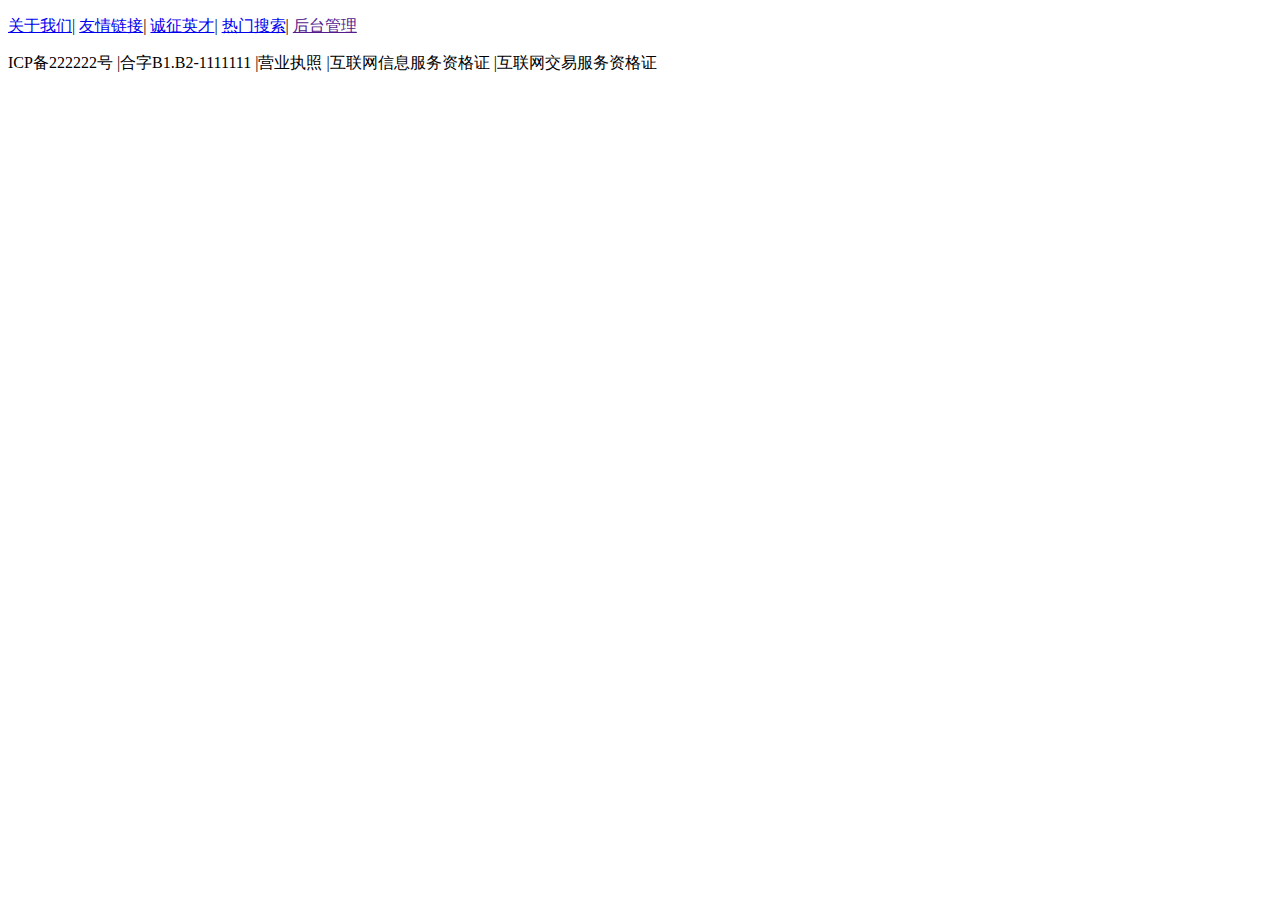
<file: src/main/resources/templates/common/footer.html>
<!DOCTYPE html>
<html lang="en" xmlns:th="http://www.w3.org/1999/xhtml">
<head>
    <meta charset="UTF-8">
    <title>Title</title>
</head>
<body>
<footer>


    <!--底部 版权-->

    <div class="footer w1200">
        <p>
            <a href="#">关于我们</a><span>|</span>
            <a href="#">友情链接</a><span>|</span>
            <a href="#">诚征英才</a><span>|</span>
            <a href="#">热门搜索</a><span>|</span>

            <a target="_blank" href="" th:href="@{/indexAdmin}">后台管理</a>
        </p>
        <p>
            ICP备222222号
            <span>|</span>合字B1.B2-1111111
            <span>|</span>营业执照
            <span>|</span>互联网信息服务资格证
            <span>|</span>互联网交易服务资格证
        </p>
    </div>
</footer>
</body>
</html>
</file>
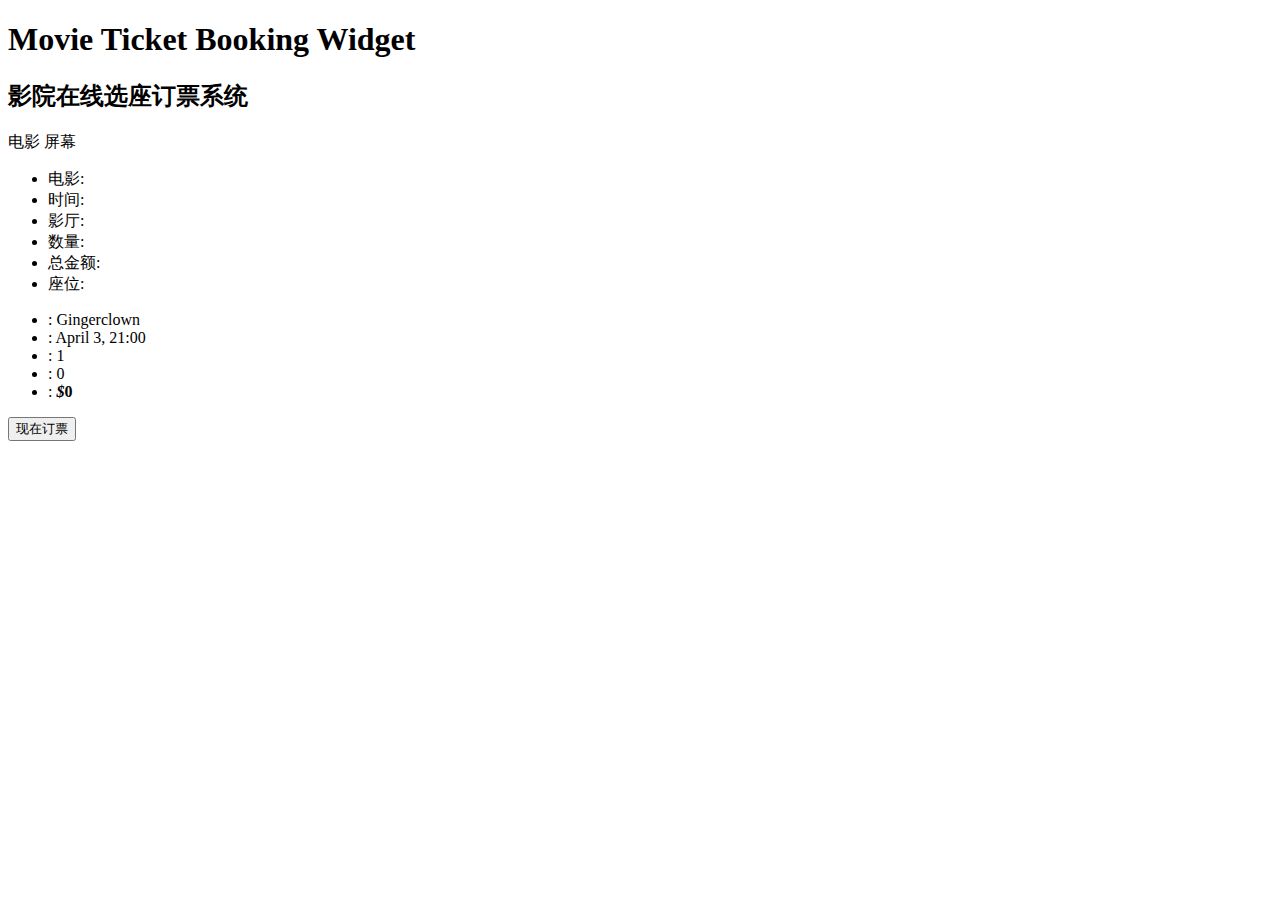
<file: src/main/resources/templates/front/choose.html>
<!DOCTYPE html>
<html lang="en" xmlns:th="http://www.w3.org/1999/xhtml">
<head>
    <title>Movie Ticket Booking Widget Flat Responsive Widget Template :: w3layouts</title>
    <!-- for-mobile-apps -->
    <meta http-equiv="Content-Type" content="text/html; charset=utf-8" />
    <meta name="viewport" content="width=device-width, initial-scale=1, maximum-scale=1">
    <meta http-equiv="Content-Type" content="text/html; charset=utf-8" />
    <meta name="keywords" content="Movie Ticket Booking Widget Responsive, Login form web template, Sign up Web Templates, Flat Web Templates, Login signup Responsive web template, Smartphone Compatible web template, free webdesigns for Nokia, Samsung, LG, SonyEricsson, Motorola web design" />
    <!-- //for-mobile-apps -->
    <link href='//fonts.googleapis.com/css?family=Kotta+One' rel='stylesheet' type='text/css'>
    <link href='//fonts.googleapis.com/css?family=Open+Sans:400,300,300italic,400italic,600,600italic,700,700italic,800,800italic' rel='stylesheet' type='text/css'>
    <link th:href="@{/choose/css/style.css}" rel="stylesheet" type="text/css" media="all" />
    <script th:src="@{/choose/js/jquery-1.11.0.min.js}" ></script>
    <script th:src="@{/choose/js/jquery.seat-charts.js}"></script>
</head>
<body>
<div class="content">
    <h1>Movie Ticket Booking Widget</h1>
    <div class="main">
        <h2>影院在线选座订票系统</h2>
        <div class="demo">
            <div id="seat-map">
                <div class="front">电影 屏幕</div>
            </div>
            <div class="booking-details">
                <form action="" th:action="@{/submitOrder}" method="post">
                <ul class="book-left">
                    <li>电影: </li>
                    <li>时间: </li>
                    <li>影厅:</li>
                    <li>数量:</li>
                    <li>总金额:</li>
                    <li>座位:</li>
                </ul>
                <ul class="book-right">
                    <li th:text="${movieInfo.movie_name}">: Gingerclown</li>
                    <li th:text="${movieInfo.movie_time}">: April 3, 21:00</li>
                    <li th:text="${movieInfo.movie_yingting_id}">: 1</li>

                    <li>: <span id="counter">0</span></li>
                    <li>: <b><i>$</i><span id="total">0</span></b></li>
                </ul>
                <div class="clear"></div>
                <ul id="selected-seats" class="scrollbar scrollbar1"></ul>

                    <!--
                        设置隐藏域提交表单信息
                    -->
                <input type="hidden" name="movieName" th:value="${movieInfo.movie_name}"/>
                <input type="hidden" name="movieTime" th:value="${movieInfo.movie_time}"/>
                <input type="hidden" name="movieYingTing" th:value="${movieInfo.movie_yingting_id}"/>


                <button class="checkout-button">现在订票</button>
                <div id="legend"></div>
                </form>
            </div>
            <div style="clear:both"></div>
        </div>
        <input type="hidden" th:text="${movieInfo.movie_price}"/>
        <script type="text/javascript" th:inline="javascript">
            var price = [[${movieInfo.movie_price}]];; //price
            $(document).ready(function() {
                var $cart = $('#selected-seats'), //Sitting Area
                    $counter = $('#counter'), //Votes
                    $total = $('#total'); //Total money


                var sc = $('#seat-map').seatCharts({
                    map: [  //Seating chart
                        'aaaaaaaaaa',
                        'aaaaaaaaaa',
                        '__________',
                        'aaaaaaaa__',
                        'aaaaaaaaaa',
                        'aaaaaaaaaa',
                        'aaaaaaaaaa',
                        'aaaaaaaaaa',
                        'aaaaaaaaaa',
                        '__aaaaaa__'
                    ],
                    naming : {
                        top : false,
                        getLabel : function (character, row, column) {
                            return column;
                        }
                    },
                    legend : { //Definition legend
                        node : $('#legend'),
                        items : [
                            [ 'a', 'available',   '可选座位' ],
                            [ 'a', 'unavailable', '出售座位'],
                            [ 'a', 'selected', '选中座位']
                        ]
                    },
                    click: function () { //Click event
                        if (this.status() == 'available') { //optional seat
                            $('<li>'+(this.settings.row+1)+'排 '+this.settings.label+'列</li>')
                                .attr('id', 'cart-item-'+this.settings.id)
                                .data('seatId', this.settings.id)
                                .appendTo($cart);

                            $counter.text(sc.find('selected').length+1);
                            $total.text(recalculateTotal(sc)+price);

                            return 'selected';
                        } else if (this.status() == 'selected') { //Checked
                            //Update Number
                            $counter.text(sc.find('selected').length-1);
                            //update totalnum
                            $total.text(recalculateTotal(sc)-price);

                            //Delete reservation
                            $('#cart-item-'+this.settings.id).remove();
                            //optional
                            return 'available';
                        } else if (this.status() == 'unavailable') { //sold
                            return 'unavailable';
                        } else {
                            return this.style();
                        }
                    }
                });
                //sold seat
                sc.get(['10_1', '10_2']).status('unavailable');

            });
            //sum total money
            function recalculateTotal(sc) {
                var total = 0;
                sc.find('selected').each(function () {
                    total += price;
                });
                return total;
            }
        </script>
    </div>
</div>


<script th:src="@{/choose/js/jquery.nicescroll.js}"></script>
<script th:src="@{/choose/js/scripts.js}"></script>
</body>
</html>
</file>
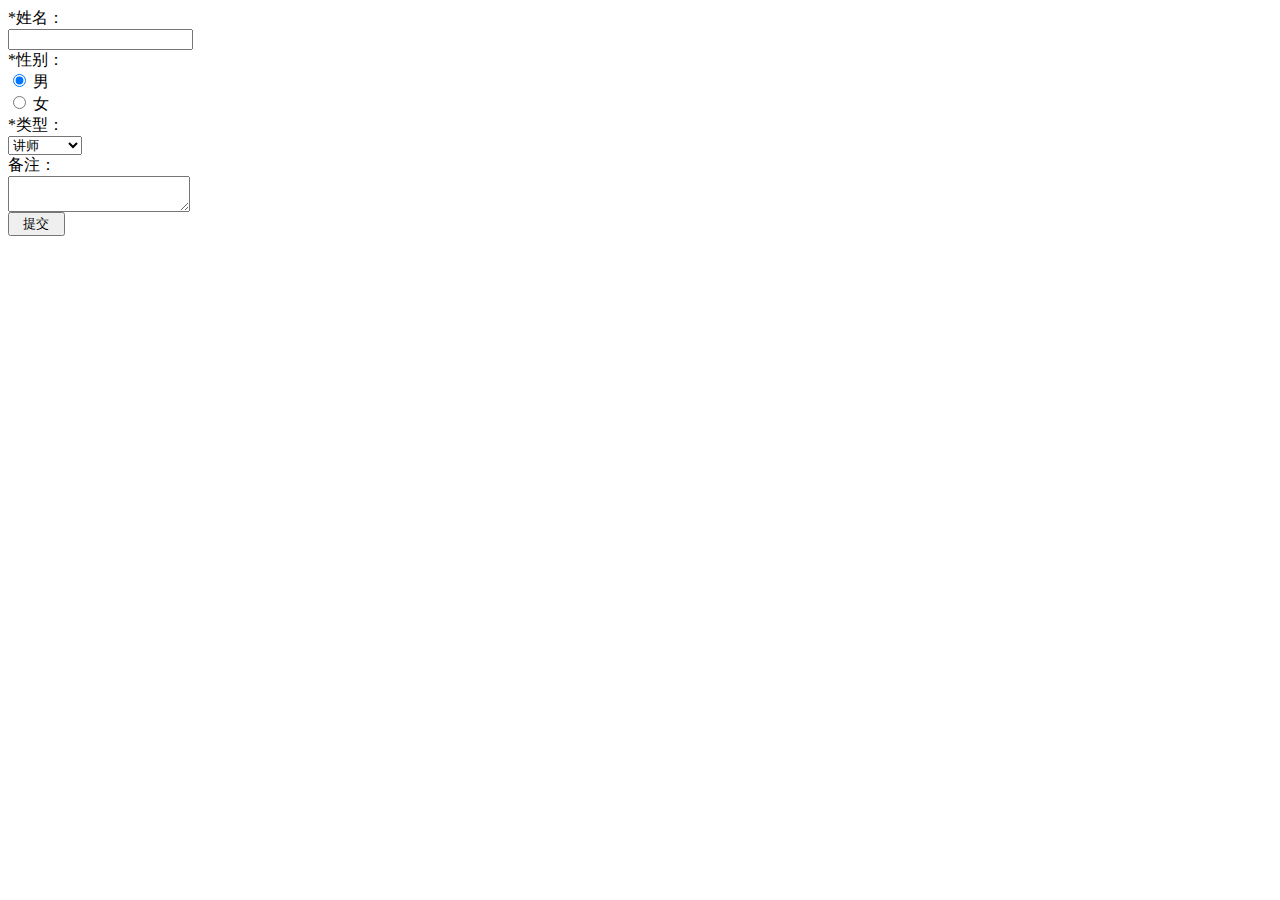
<file: src/main/resources/templates/admin/movie/edit.html>
<html xmlns:th="http://www.thymeleaf.org">

<body>
<article class="page-container">
	<form action="/user" class="form form-horizontal" id="form-user-edit">
		<input id="uid" type="hidden" name="id"/>
		<div class="row cl">
			<label class="form-label col-xs-4 col-sm-2"><span class="c-red">*</span>姓名：</label>
			<div class="formControls col-xs-8 col-sm-9">
				<input type="text" class="input-text" placeholder="" id="username" name="name" />
			</div>
		</div>
		<div class="row cl">
			<label class="form-label col-xs-4 col-sm-2"><span class="c-red">*</span>性别：</label>
			<div class="formControls col-xs-8 col-sm-9 skin-minimal">
				<div class="radio-box">
					<input name="gender" type="radio" id="sex-1" value="男" checked="checked" />
					<label for="sex-1">男</label>
				</div>
				<div class="radio-box">
					<input name="gender" type="radio" id="sex-2" value="女" />
					<label for="sex-2">女</label>
				</div>
			</div>
		</div>
		<div class="row cl">
			<label class="form-label col-xs-4 col-sm-2"><span class="c-red">*</span>类型：</label>
			<div class="formControls col-xs-8 col-sm-9">
				<span class="select-box">
					<select class="select" size="1" id="userType" name="type">
						<option value="讲师" selected>讲师</option>
						<option value="助教">助教</option>
						<option value="班主任">班主任</option>
						<option value="就业辅导">就业辅导</option>
					</select>
				</span>
			</div>
		</div>
		<div class="row cl">
			<label class="form-label col-xs-4 col-sm-2">备注：</label>
			<div class="formControls col-xs-8 col-sm-9">
				<textarea id="desc" name="description" cols="" rows="" class="textarea"></textarea>
			</div>
		</div>
		<div class="row cl">
			<div class="col-xs-8 col-sm-9 col-xs-offset-4 col-sm-offset-2">
				<input class="btn btn-primary radius" type="submit" value="&nbsp;&nbsp;提交&nbsp;&nbsp;">
			</div>
		</div>
	</form>
</article>

</body>
</html>
</file>
